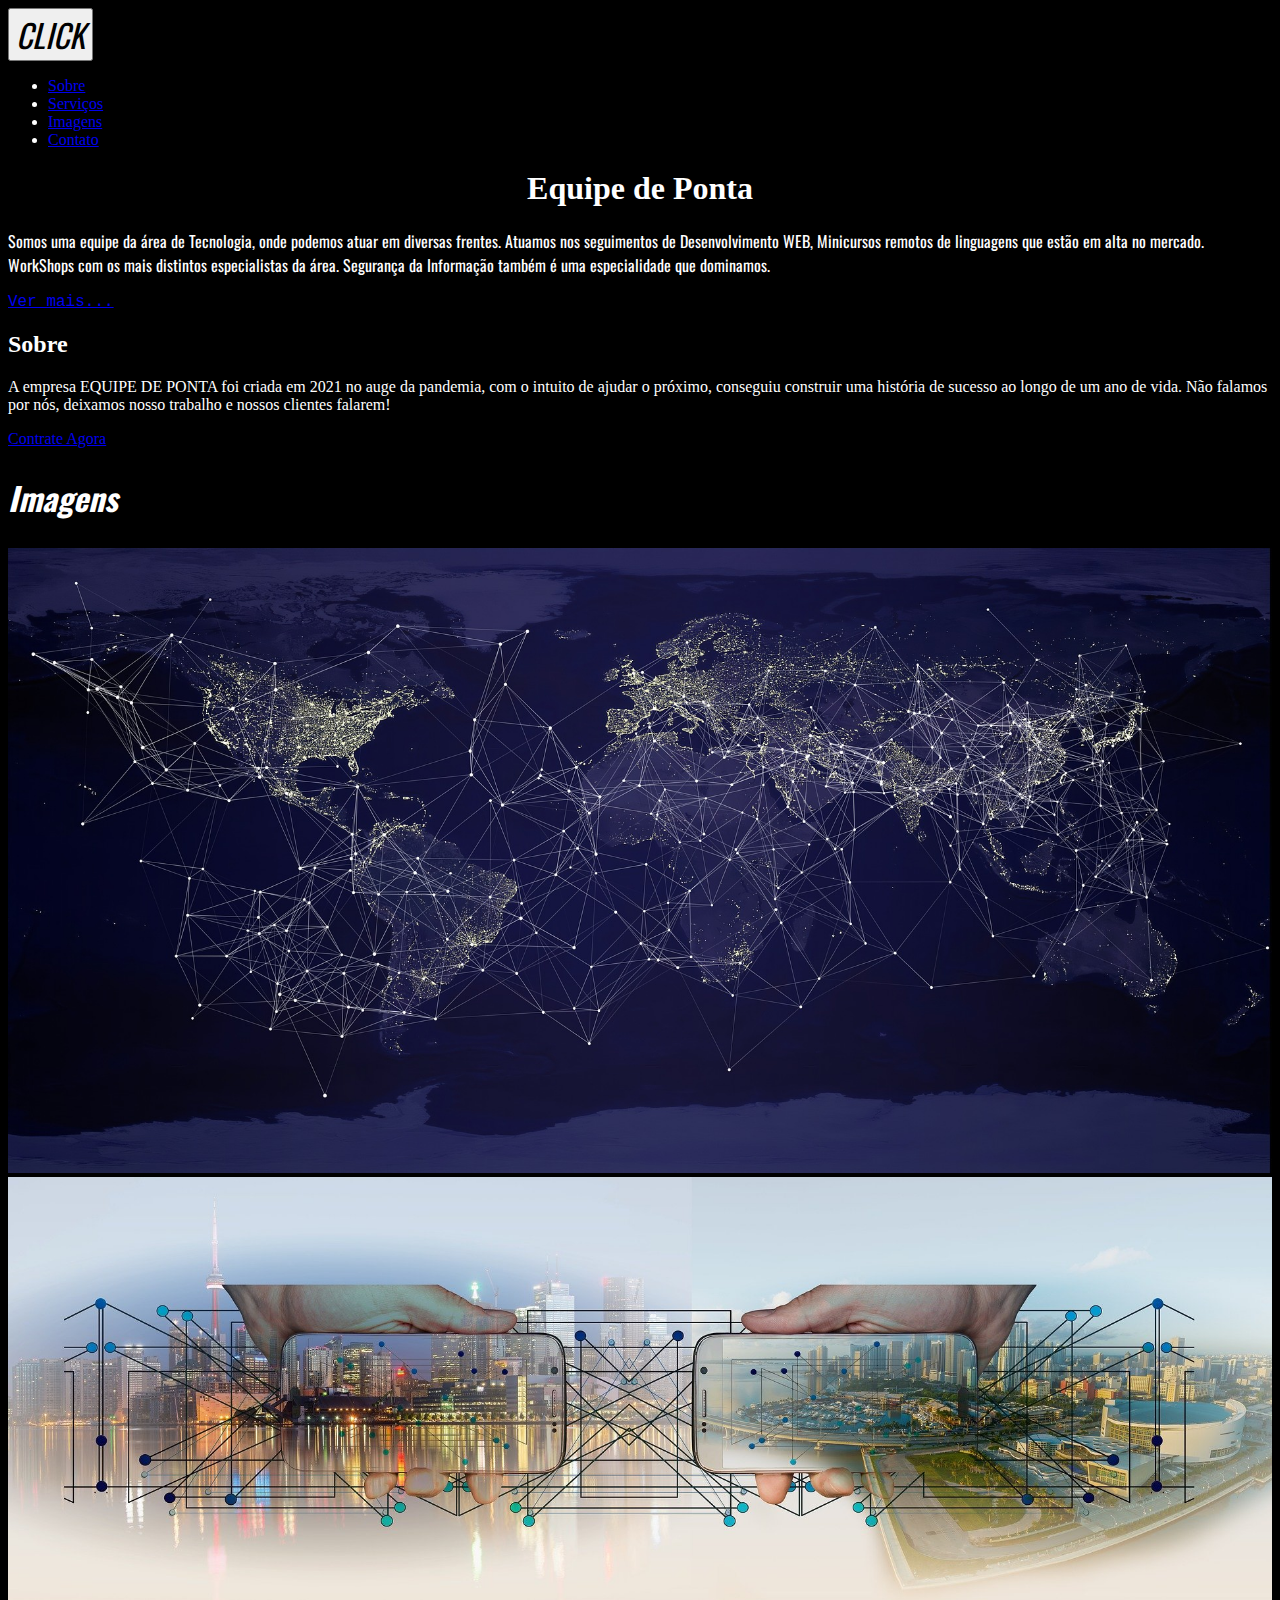
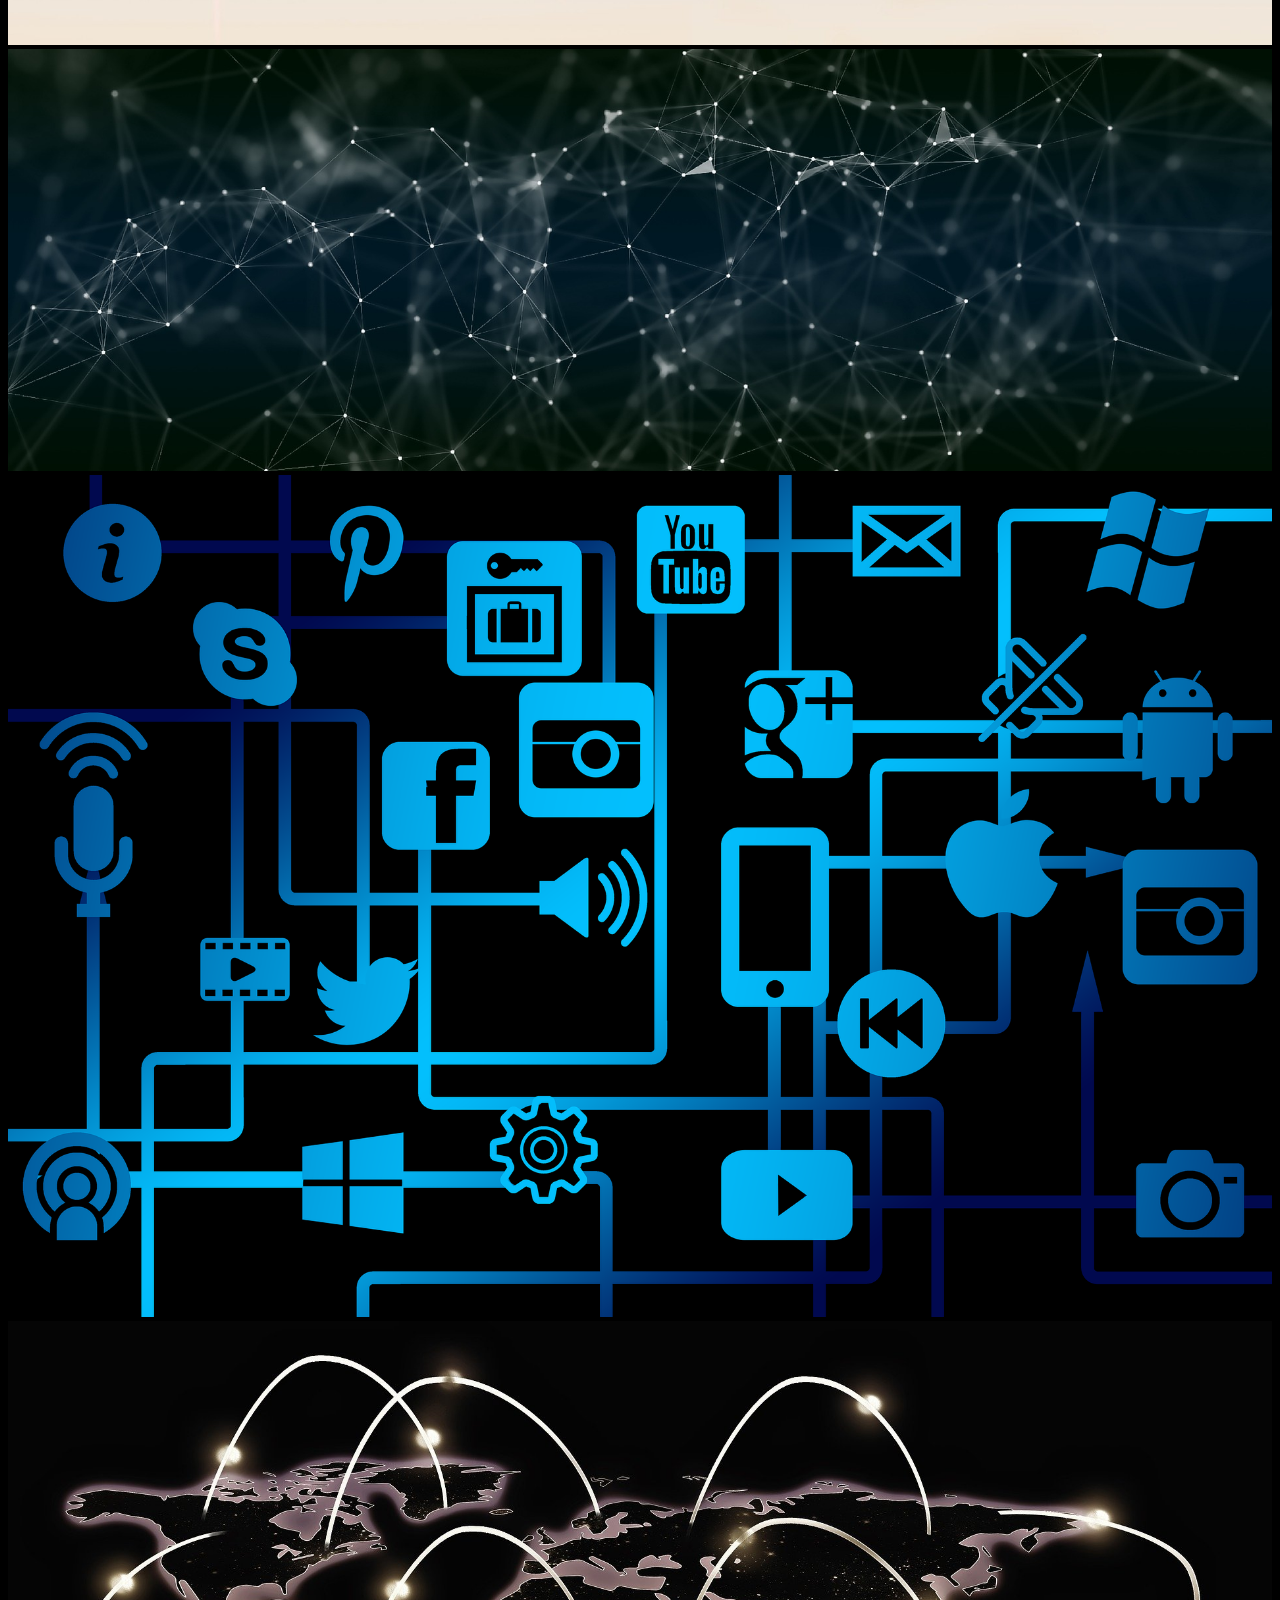
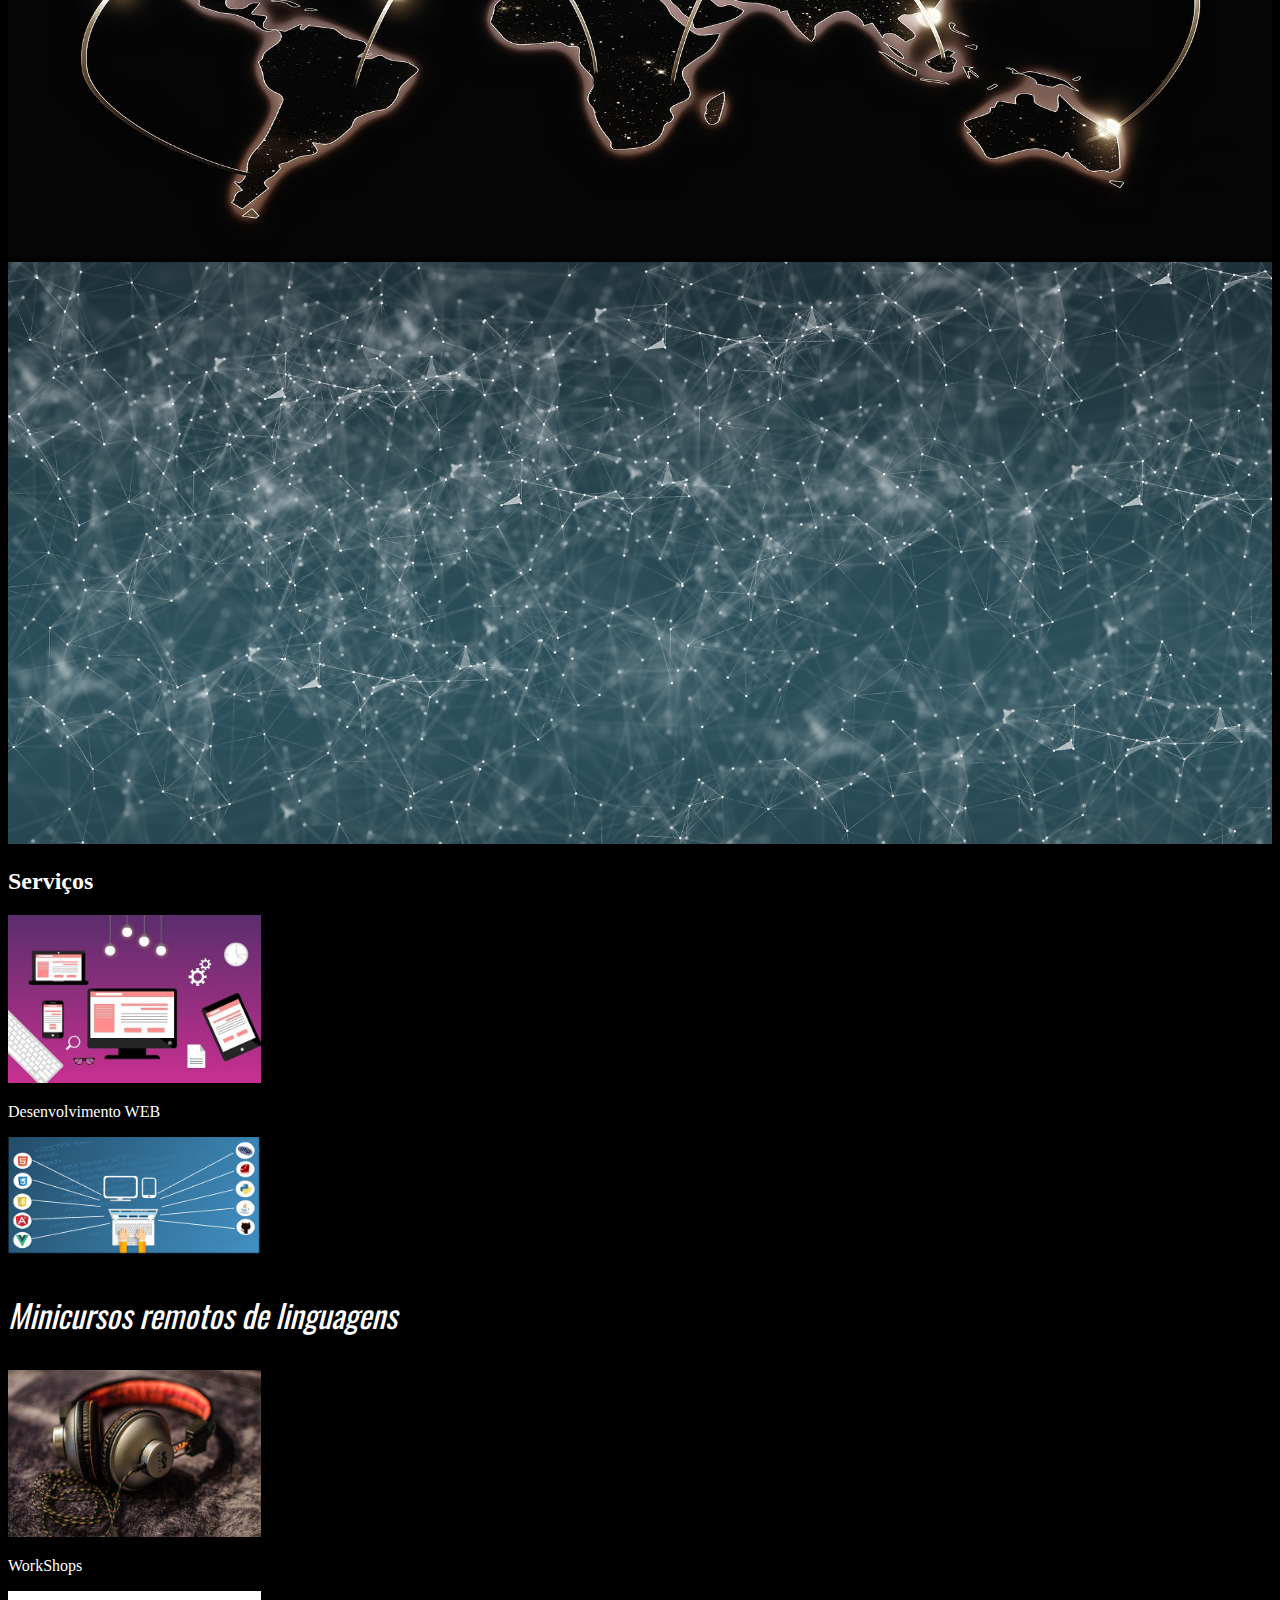
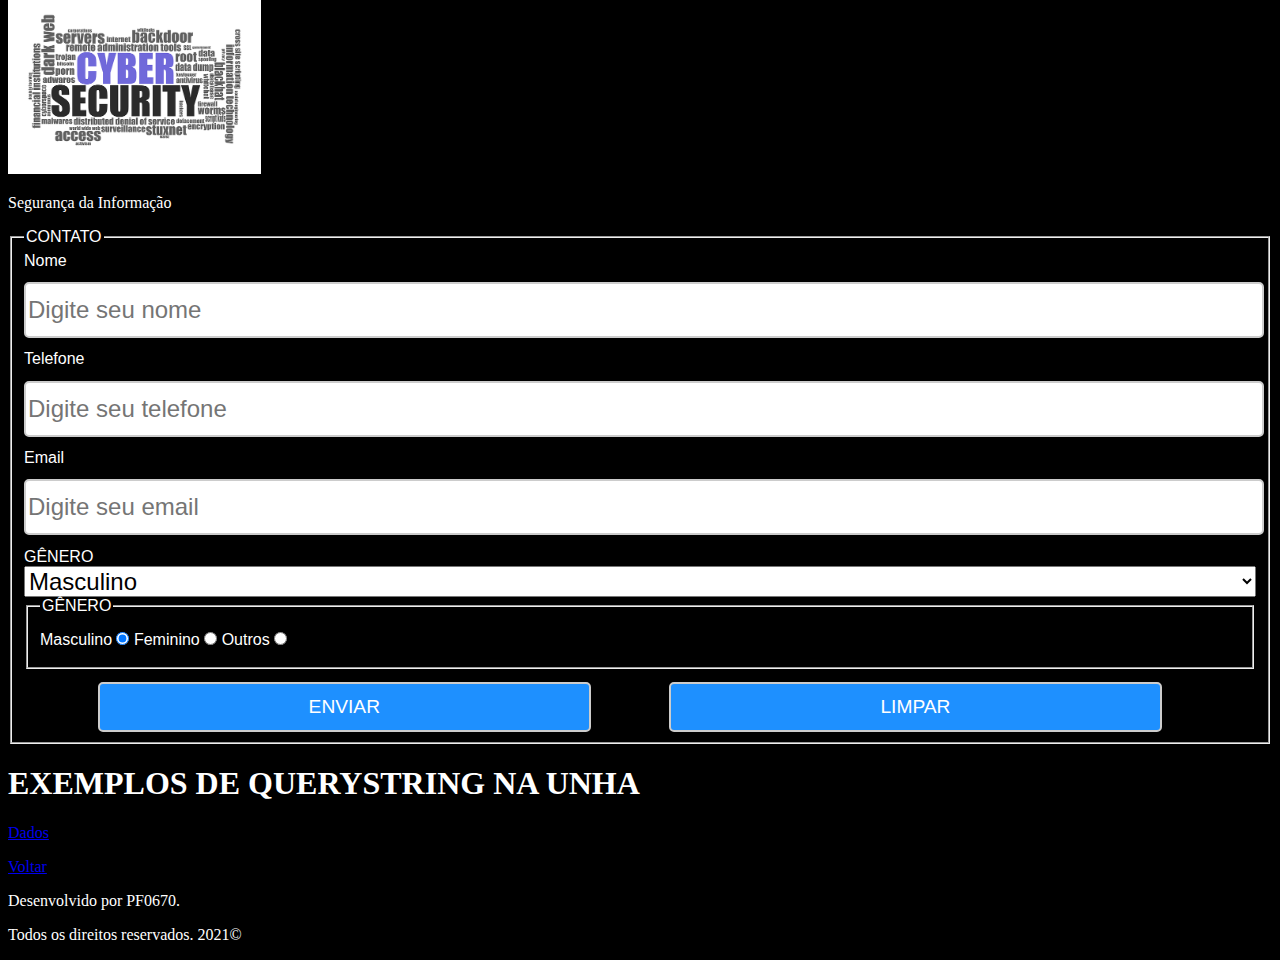
<file: index.html>
<!DOCTYPE html>
<html lang="pt-br">
    <head>
        <meta charset="UTF-8">
        <meta http-equiv="X-UA-Compatible" content="IE=edge">
        <meta name="viewport" content="width=device-width, initial-scale=1.0">
        <title>SERVIÇOS</title>
        
        <link rel="stylesheet" href="./css/style.css">
        

        <script>
            console.log('Alô Mundo!')
            console.log('MSG gerada no HEAD!')
        </script>

        <style>
            body{
               font-family: 'Courier New';
            }
        </style>

        


    </head>
    <body style="font-family:'Gill Sans MT';">
        <nav>
            <div>
                <button class="font-google">CLICK</button>
            </div>
            <!--
                <div>
                    <ul> unordered list
                        <li><a href="#sobre">Sobre</a></li>  List item
                    </ul>
                </div>
                
                Fórmula do Emmet para criação dinâmica de estrutura
                div>ul>li*4>a[href="#"]>{Sobre}
            -->
            
            <div>
                <ul>
                    <li><img><a href="#sobre">Sobre</a></li>
                    <li><img><a href="#servicos">Serviços</a></li>
                    <li><img><a href="#imagens">Imagens</a></li>
                    <li><img><a href="#contato">Contato</a></li>
                </ul>
            </div>
        </nav>

            <header id="topo">
                <h1>Equipe de Ponta</h1>
                <p>
                Somos uma equipe da área de Tecnologia, onde podemos atuar em diversas frentes.
                Atuamos nos seguimentos de Desenvolvimento WEB, Minicursos remotos de linguagens que estão em alta no mercado. WorkShops com os mais distintos especialistas da área.
                Segurança da Informação também é uma especialidade que dominamos.               
                </p>
                <a href="#servicos">Ver mais...</a>
            </header>

            <section id="sobre">
                <h2>Sobre</h2>
                <p>
                    A empresa EQUIPE DE PONTA foi criada em 2021 no auge da pandemia, com o intuito de ajudar o próximo, conseguiu construir uma história de sucesso ao longo de um ano de vida.
                    Não falamos por nós, deixamos nosso trabalho e nossos clientes falarem!  
                </p>
                <a href="#contato">Contrate Agora</a>
            </section>

            <!-- 
                Aqui vocês vão criar a seção IMAGENS
                Vão criar as seguintes TAGs
                1 - Section quer deve id imagens.
                Dentro da Section
                    1 - h2 que deve ter o texto Imagens.
                    6 - Tags img com as seguintes imagens, respectivamente:
                        backbone
                        cidade
                        comunicao
                        icones
                        internet
                        rede
            -->

            <section id="imagens">
                <h2 class="font-google">Imagens</h2>
                <img src="./img/backbone.jpg" alt="Backbone." width="100%">
                <img src="./img/cidade.jpg" alt="Cidade." width="100%">
                <img src="./img/comunicao.jpg" alt="Entrelaçado de Fios." width="100%">
                <img src="./img/icones.png" alt="Icones de Redes Sociais." width="100%">
                <img src="./img/internet.jpg" alt="Grande rede Interativa." width="100%">
                <img src="./img/rede.jpg" alt="Rede Virtual de Informações." width="100%">
            </section>

            <section id="servicos">
                <h2>Serviços</h2>
                <div>
                    <img src="./img/desenvolvimento.jpg" alt="Tela de Computado." title="Desenvolvimento WEB" width="20%">
                    <p>Desenvolvimento WEB</p>
                </div>
                <div>
                    <img src="./img/cursos.png" alt="Notebook" title="Linguagens de Programação" width="20%">
                    <p class="font-google">Minicursos remotos de linguagens</p>
                </div>
                <div>
                    <img src="./img/eventos.jpg" alt="Fone de Ouvido" title="Eventos com Especialistas" width="20%">
                    <p>WorkShops</p>
                </div>
                <div>
                    <img src="./img/seguranca-info.png" alt="Nuvem de Palavras" title="Segurança de Dados" width="20%">
                    <p>Segurança da Informação</p>
                </div>
            </section>

            <section id="contato">

                <div>
                    <form action="index.html" method="POST">
                        <fieldset>
                            <legend>CONTATO</legend>
                            <div>
                                <label for="nmClienteId">Nome</label>
                                <input onblur="alert('ADEUS!')" type="text" name="nmCliente" id="nmClienteId" placeholder="Digite seu nome"/>
                            </div>
                            <div>
                                <label for="telClienteId">Telefone</label>
                                <input type="tel" name="telCliente" id="telClienteId" placeholder="Digite seu telefone"/>
                            </div>
                            <div>
                                <label for="emailClienteId">Email</label>
                                <input type="email" name="emailCliente" id="emailClienteId" placeholder="Digite seu email"/>
                            </div>
                            <div>
                                <label for="genClienteId">GÊNERO</label>
                                <select name="genCliente" id="genClienteId">
                                    <option value="m">Masculino</option>
                                    <option value="f">Feminino</option>
                                    <option value="o">Outros</option>
                                </select>
                                <div>
                                    <fieldset>
                                        <legend>GÊNERO</legend>

                                        <label for="genClienteId1">Masculino</label>
                                        <input type="radio" name="genClientes" id="genClienteId1" value="m" checked/>
                                        
                                        <label for="genClienteId2">Feminino</label>
                                        <input type="radio" name="genClientes" id="genClienteId2" value="f"/>
                                        
                                        <label for="genClienteId3">Outros</label>
                                        <input type="radio" name="genClientes" id="genClienteId3" value="o"/>
                                    </fieldset>
                                </div>                            
                            </div>
                            <div>
                                <input type="submit" value="ENVIAR">
                                <input type="reset" value="LIMPAR">
                            </div>
                        </fieldset>
                    </form>
                </div>
                
                <div>
                    <h1>EXEMPLOS DE QUERYSTRING NA UNHA</h1>
                    <p><a href="index.html?tel=+5511987664322&email=profemail@fiap.com.br">Dados</a></p>
                </div>

            </section>

            <footer>
                <a href="#topo">Voltar</a>
                <p>Desenvolvido por PF0670.</p>
                <p>Todos os direitos reservados. 2021&copy;</p>
            </footer>

            <script>
                console.log('MSG gerada no BODY!')
            </script>
            <script src="./js/script.js"></script>
    </body>

</html>        


<!-- <h2>Contato</h2>
                <p>Fale Conosco</p>
                <div>
                    <img src="./img/tel.png" alt="Telefone">
                    <p><a href="tel:+5511997659099">(11)99765-9099</a></p>
                </div>
                <div>
                    <img src="./img/mail.png" alt="Envelope">
                    <p><a href="mailto:profalexandre.jesus@fiap.com.br">profalexandre.jesus@fiap.com.br</a></p>
                </div> -->
</file>
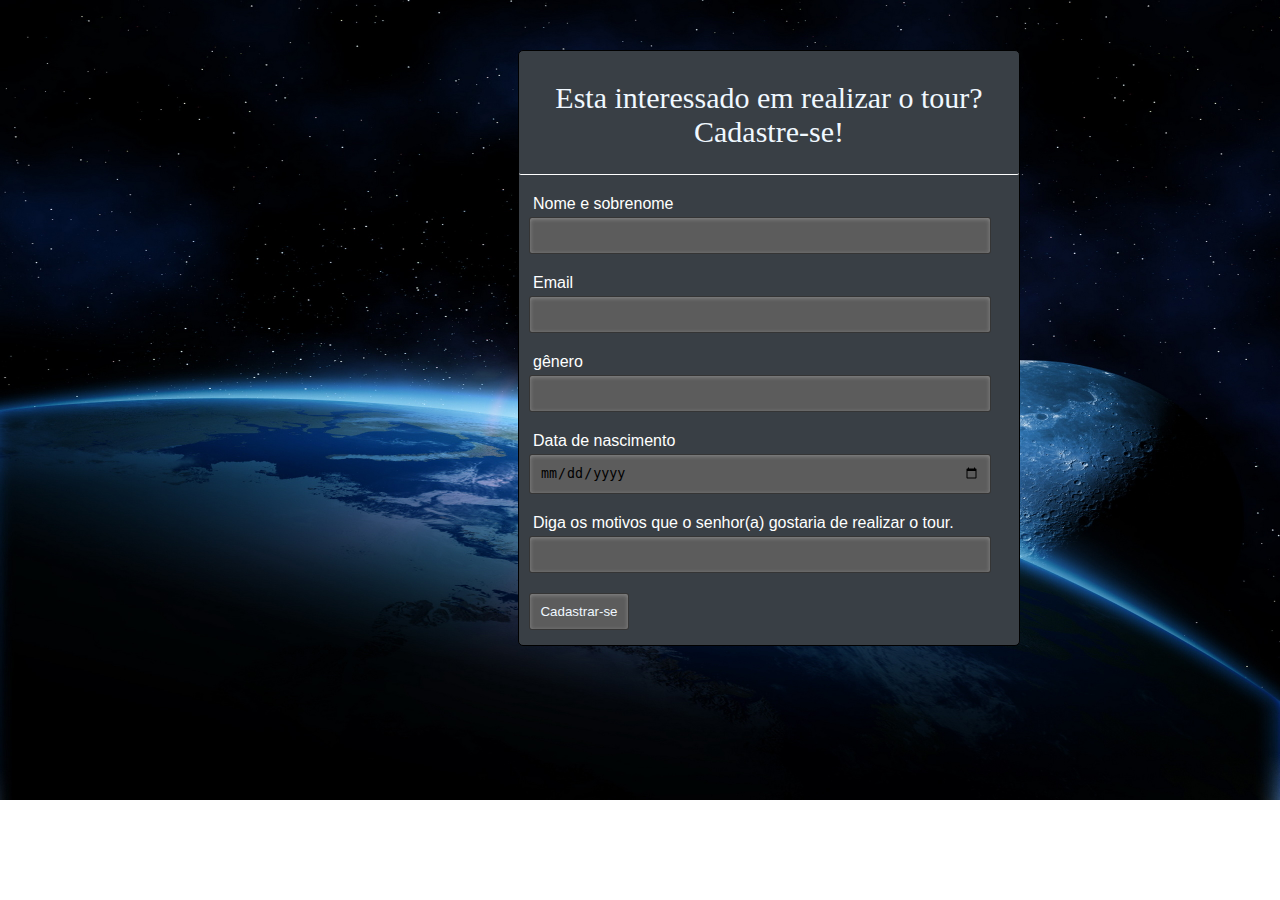
<file: cadastro.html>
<!DOCTYPE html>
<html lang="en">
<head>
    <meta charset="UTF-8">
    <meta http-equiv="X-UA-Compatible" content="IE=edge">
    <meta name="viewport" content="width=device-width, initial-scale=1.0">
    <title>Document</title>
    <link rel="stylesheet" href="./css/cadastro.css">
    <script src="./js/script.js" defer></script>
</head>
<body>
    <div class="conteiner">
        <h1> Esta interessado em realizar o tour? Cadastre-se!</h1>
            <form id="cadastro" method="post" action="./index.html" onsubmit="return validarTudo(true)">
                <div class="form ">
                    <label for="nome">Nome e sobrenome</label>
                    <input type="text" id="nome">
                </div>
                <div class="form ">
                    <label for="email">Email</label>
                    <input type="email" name="email" id="email"> 
                </div>
                <div class="form ">
                    <label for="genero">gênero</label>
                    <input type="text" name="genero" id="genero"> 
                </div> 
                <div class="form ">
                    <label for="data_nascimento">Data de nascimento</label>
                    <input type="date" name="data_nascimento" id="data_nascimento">   
                </div>
               <div class="form ">
                    <label for="motivo">Diga os motivos que o senhor(a) gostaria de realizar o tour.</label>
                    <input maxlength="200" type="text" name="motivo" id="motivo"> 
               </div>
                <div>
                    <input  id="btn" type="submit"  value="Cadastrar-se">
                </div>
            </form>
    </div>

</body>

</html>
</file>
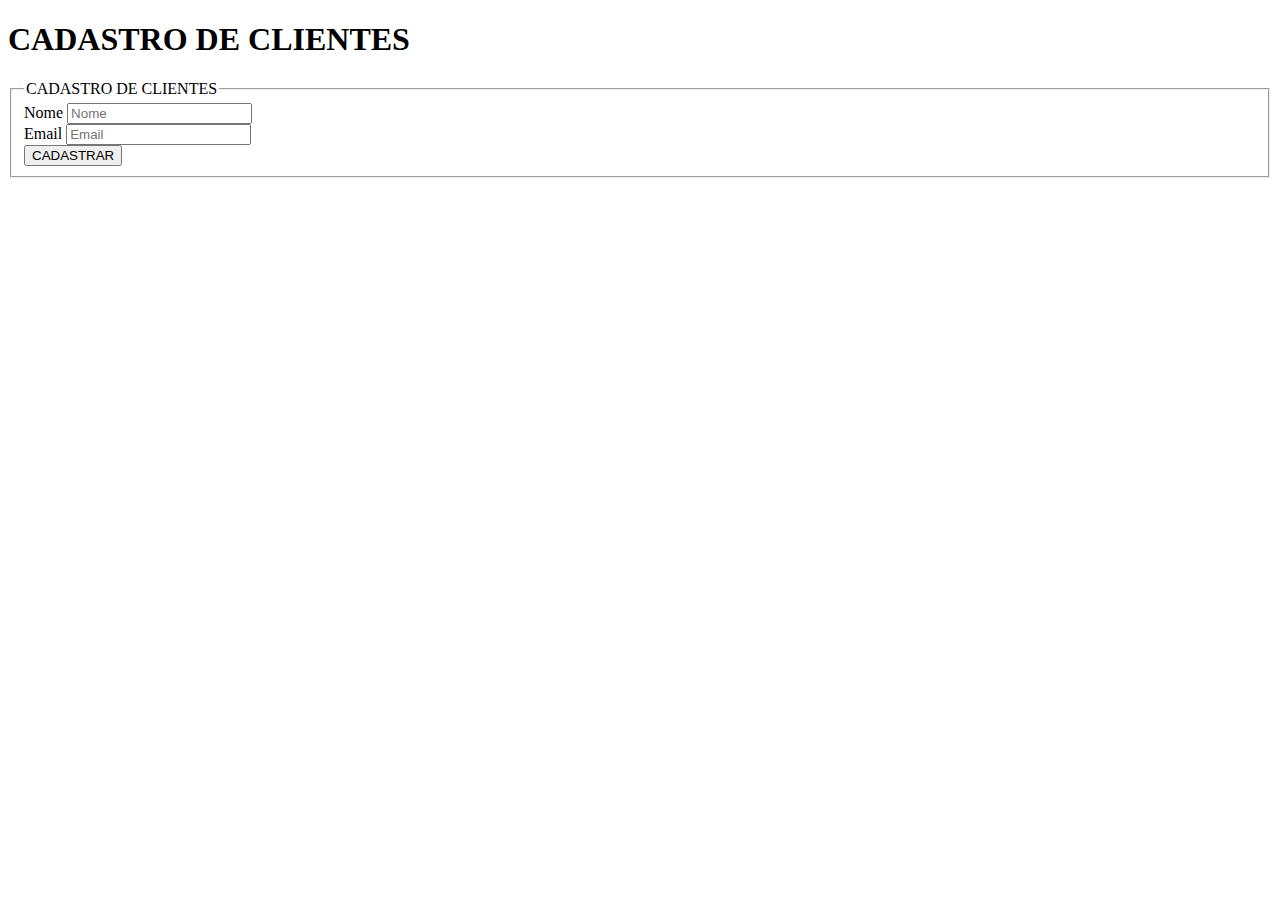
<file: form-cad.html>
<!DOCTYPE html>
<html lang="pt-br">
<head>
    <meta charset="UTF-8">
    <meta http-equiv="X-UA-Compatible" content="IE=edge">
    <meta name="viewport" content="width=device-width, initial-scale=1.0">
    <title>CAD-CLI</title>
    <script src="./js/exemplo-obj.js" defer></script>
</head>
<body>
    <h1>CADASTRO DE CLIENTES</h1>
    <div>
        <form action="index.html" method="get">
            <fieldset>
                <legend>CADASTRO DE CLIENTES</legend>
                <div>
                    <label for="nmCliId">Nome</label>
                    <input type="text" name="nmCli" id="nmCliId" placeholder="Nome">
                </div>
                <div>
                    <label for="emailCliId">Email</label>
                    <input type="email" name="emailCli" id="emailCliId" placeholder="Email">
                </div>
                <div>
                    <input type="button" id="btnCadCli" value="CADASTRAR">
                </div>
            </fieldset>
        </form>
    </div>
</body>
</html>
</file>
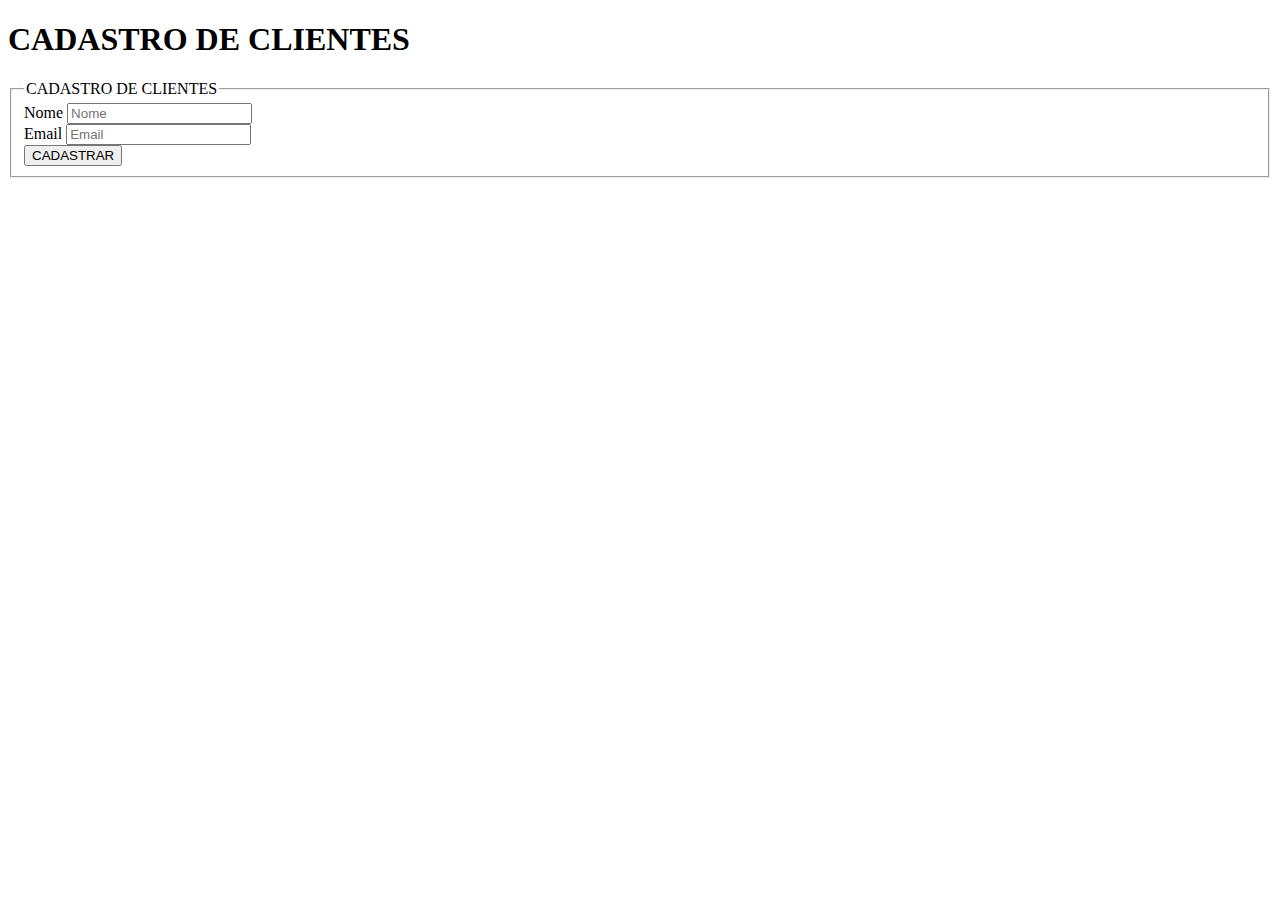
<file: form.cad.html>
<!DOCTYPE html>
<html lang="pt-br">
<head>
    <meta charset="UTF-8">
    <meta http-equiv="X-UA-Compatible" content="IE=edge">
    <meta name="viewport" content="width=device-width, initial-scale=1.0">
    <title>CAD-CLI</title>
    <script src="./js/exemplo-obj.js"defer></script>
</head>
<body>
    <h1>CADASTRO DE CLIENTES</h1>
    <div>
        <form action="index.html" method="get">
            <fieldset>
                <legend>CADASTRO DE CLIENTES</legend>
                <div>
                    <label for="nmCliId">Nome</label>
                    <input type="text" name="nmCli" id="nmCliId" placeholder="Nome">
                </div>
                <div>
                    <label for="emailCliId">Email</label>
                    <input type="email" name="emailCli" id="emailCliId" placeholder="Email">
                </div>
                <div>
                    <input type="button" id="btnCadCli" value="CADASTRAR">
                </div>
            </fieldset>
        </form>
    </div>
</body>
</html>
</file>
<file: css/style.css>
@import url('https://fonts.googleapis.com/css2?family=Oswald&display=swap');
@import url('https://fonts.googleapis.com/css2?family=Asap:ital,wght@1,500;1,600&family=Nunito:wght@700&family=Oswald:wght@500;700&display=swap');

body{
    font-family: 'Trebuchet MS', Verdana, Geneva, Tahoma, sans-serif;
    background-color: #000000;
    color: #ffffff
}

#topo{
    font-family: 'Courier New', Courier, monospace, serif;
}

#topo h1{
    text-align: center;
    font-family: 'Times New Roman', serif;
}

#topo p{
    font-family: 'Oswald', sans-serif;
}

.font-google{
    font-family: 'Oswald', sans-serif;
    font-size: 2em;
    font-style: italic;
}

form{
    font-size: 16px;
    font-family: 'Trebuchet MS', Arial, sans-serif;
}

form input{
    display: block;
    margin: 1% 0;
    border-radius: 5px;
    border: solid 2px #ccc;
    height: 50px;
}

form input[type=text],input[type=tel],input[type=email], select{
    width: 100%;
    font-size: 1.5em;    
}

form input[type=radio]{
    display: inline;
    height: auto;
}

form input[type=submit],input[type=reset]{
    display: inline;
    max-width: 40%;
    width: 100%;
    margin: 1% 0 0 6%;
    background-color: #1e90ff;
    color: #FFFFFF;
    font-size: 1.2em;
}

form input[type=submit]:hover,input[type=reset]:hover{
    background-color: #0e58a1;
}
</file>
<file: css/cadastro.css>
body{
    background-image: url(../img/397352.jpg);
    background-repeat: no-repeat;
    background-size: 100%;
    height: 100%;
    font-family: Arial, Helvetica, sans-serif;
}
h1{
    font-family: 'Times New Roman', Times, serif;
    font-size: 30px;
    font-weight: 400;
    color: aliceblue;
    text-align: center;
    padding: 10px 0px 25px 0px;
    border-bottom: 1px solid white;
    border-radius: 2px;
}
.conteiner{
    position: relative;
    left: 510px;
    background-color: rgb(57, 63, 69);
    margin-top: 50px;
    height: 90%;
    width: 500px;
    border: 1px solid black;
    border-radius: 5px;
}
input{
    width: 88%;
    margin: 4px 0px 0px 10px;
    padding: 10px;  
    background-color: rgb(92, 92, 92);
    border: 1px solid rgba(0, 0, 0, 0.422);
    border-radius: 3px;
    border-radius: 3px;
    box-shadow: 0px 1px 4px 0px rgba(168, 168, 168, 0.6) inset;
    box-shadow: 0px 1px 4px 0px rgba(168, 168, 168, 0.6) inset;
    
}
.form{
    padding-bottom: 20px;
    position: relative;
}
label{
    margin-left: 14px;
    color: white;
}
.formulario{
    color: aliceblue;
}
input[type=submit] {
    margin: 0px 0px 15px 10px;
    font-family: Arial, Helvetica, sans-serif;
    width: 100px!important;
    color: aliceblue;
    background-color: rgb(92, 92, 92);
    
    cursor: pointer;
}
input[type=submit]:hover{
    background-color: rgba(255, 255, 255, 0.092);
    transition: 0.4s;
}
</file>
